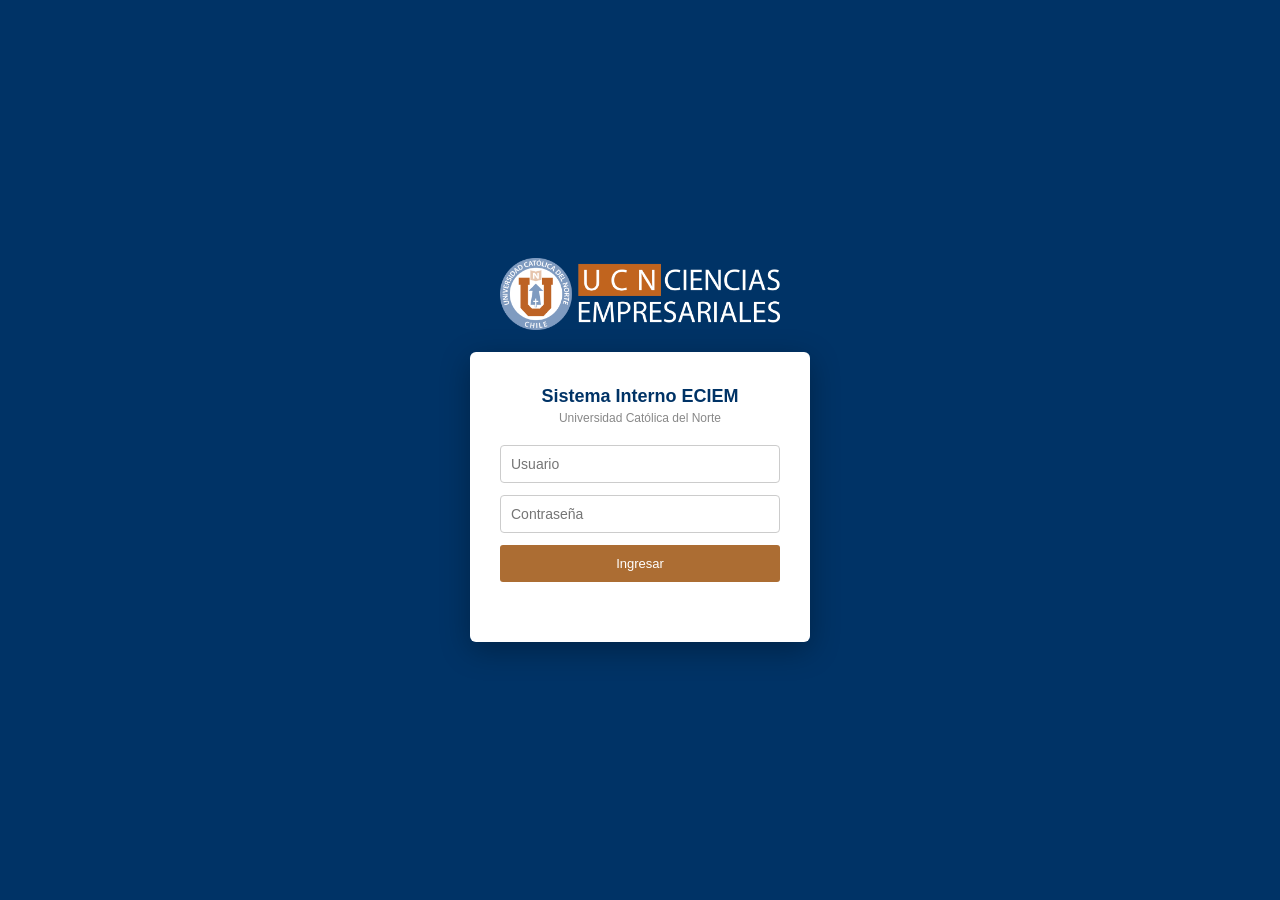
<file: index.html>
<!DOCTYPE html>
<html lang="es">
<head>
<meta charset="utf-8">
<meta name="viewport" content="width=device-width,initial-scale=1">
<title>Sistema Interno ECIEM</title>
<link rel="stylesheet" href="css/ucn.css">
<!-- Vendor: Plotly + SheetJS vía CDN (o mover a /vendor para offline) -->
<script src="https://cdn.plot.ly/plotly-2.35.2.min.js"></script>
</head>
<body>
<div id="app">
  <aside id="sidebar">
    <div class="brand">
      <img src="assets/logo-ucn.png" alt="Universidad Católica del Norte" class="brand-logo">
      <div class="brand-text">Sistema Interno ECIEM</div>
    </div>
    <ul class="menu" id="menu"></ul>
  </aside>
  <div id="main">
    <header id="header">
      <button class="toggle" id="toggle">☰</button>
      <span class="title"></span>
      <span class="spacer"></span>
      <span id="poll-note" style="font-size:12px;opacity:0;transition:opacity .4s;margin-right:14px">Datos actualizados</span>
      <span id="who" style="font-size:12px;margin-right:14px;opacity:.85"></span>
      <span class="logout" id="logout">Cerrar sesión</span>
    </header>
    <main id="content"></main>
  </div>
</div>

<!-- Config + capas (secrets.js NO se versiona; ver .gitignore) -->
<script src="settings.js"></script>
<script src="config.js"></script>
<script src="js/api.js"></script>
<script src="js/auth.js"></script>
<script src="js/charts.js"></script>
<script src="js/ui.js"></script>
<!-- Secciones -->
<script src="js/sections/oferta.js"></script>
<script src="js/sections/egresados.js"></script>
<script src="js/sections/postgrado.js"></script>
<script src="js/sections/convenios.js"></script>
<script src="js/sections/aprendizaje.js"></script>
<script src="js/sections/publicaciones.js"></script>
<script src="js/sections/proyectos.js"></script>
<script src="js/sections/permisos.js"></script>
<script src="js/sections/actas.js"></script>
<!-- Núcleo -->
<script src="js/router.js"></script>
<script src="js/poll.js"></script>
<script src="js/app.js"></script>
</body>
</html>
</file>
<file: css/ucn.css>
:root{
  --ucn-azul:#7E9BC0; --ucn-azul-oscuro:#003366; --ucn-tierra:#AC6D33;
  --ucn-tierra-claro:#C9A87C; --ucn-gris:#5A5A5A; --sidebar:#002244;
}
*{box-sizing:border-box}
body{margin:0;font-family:Arial,Helvetica,sans-serif;background:#ecf0f5;color:#333}
a{text-decoration:none}

/* Layout */
#app{display:flex;min-height:100vh}
#sidebar{width:280px;background:var(--sidebar);color:#b8c7ce;flex-shrink:0;transition:margin .2s}
#sidebar.collapsed{margin-left:-280px}
#main{flex:1;display:flex;flex-direction:column;min-width:0}

/* Header */
#header{height:50px;background:var(--ucn-azul-oscuro);color:#fff;display:flex;
  align-items:center;padding:0 15px;gap:12px}
#header .toggle{cursor:pointer;font-size:18px;background:none;border:none;color:#fff}
#header .title{font-weight:bold}
#header .spacer{flex:1}
#header .logout{color:#fff;cursor:pointer;font-size:13px;opacity:.85}
#header .logout:hover{opacity:1}

/* Sidebar menu */
.brand{background:var(--ucn-azul-oscuro);color:#fff;font-weight:bold;padding:16px 15px;
  font-size:15px;border-bottom:1px solid #001a33;text-align:center}
.brand-logo{width:100%;max-width:210px;height:auto;display:block;margin:0 auto 10px}
.brand-text{font-size:14px;font-weight:bold;color:#fff}
.menu{list-style:none;margin:0;padding:0}
.menu li a{display:flex;align-items:center;gap:10px;padding:11px 15px;color:#b8c7ce;
  border-left:3px solid transparent;font-size:14px}
.menu li a:hover,.menu li a.active{background:var(--ucn-tierra);border-left-color:var(--ucn-tierra);color:#fff}
.menu .sub a{padding-left:38px;font-size:13px;background:#001a33}
.menu .group>a{font-weight:600}
.menu .caret{margin-left:auto;font-size:11px;opacity:.7}

/* Content */
#content{padding:18px;flex:1}
.page-title{font-size:22px;color:var(--ucn-azul-oscuro);margin:0 0 4px}
.page-sub{color:var(--ucn-gris);margin:0 0 18px;font-size:13px}

/* Value boxes */
.vb-row{display:grid;grid-template-columns:repeat(4,1fr);gap:15px;margin-bottom:18px}
.vb{border-radius:3px;color:#fff;padding:14px 16px;position:relative;min-height:92px;overflow:hidden}
.vb .val{font-size:30px;font-weight:bold;line-height:1}
.vb .sub{font-size:13px;margin-top:6px}
.vb .ico{position:absolute;right:12px;bottom:8px;font-size:44px;opacity:.25}
.vb.blue{background:#3c8dbc}.vb.green{background:#00a65a}.vb.yellow{background:#f39c12}
.vb.red{background:#dd4b39}.vb.purple{background:#605ca8}

/* Boxes / cards */
.box{background:#fff;border-top:3px solid var(--ucn-azul);border-radius:3px;
  box-shadow:0 1px 1px rgba(0,0,0,.1);margin-bottom:18px}
.box-head{padding:10px 14px;border-bottom:1px solid #f4f4f4;font-weight:600;color:#444}
.box-body{padding:12px 14px}
.grid-2{display:grid;grid-template-columns:1fr 1fr;gap:18px}
@media(max-width:1100px){.grid-2{grid-template-columns:1fr}.vb-row{grid-template-columns:repeat(2,1fr)}}

/* Filters */
.filters{display:flex;flex-wrap:wrap;gap:10px;align-items:end;margin-bottom:14px}
.filters .fld{display:flex;flex-direction:column;font-size:12px;color:#555}
.filters select{padding:6px 8px;border:1px solid #ccc;border-radius:3px;min-width:150px;font-size:13px}
.btn{background:var(--ucn-tierra);color:#fff;border:none;padding:7px 14px;border-radius:3px;
  cursor:pointer;font-size:13px}
.btn:hover{background:#95591f}
.btn.sec{background:var(--ucn-azul-oscuro)}

/* Table */
table.dt{width:100%;border-collapse:collapse;font-size:13px}
table.dt th{background:var(--ucn-azul-oscuro);color:#fff;text-align:left;padding:8px;font-weight:600}
table.dt td{padding:7px 8px;border-bottom:1px solid #eee}
table.dt tr:hover td{background:#f7fbff}

.plot{width:100%;min-height:300px}
.empty{color:#999;text-align:center;padding:40px 0;font-style:italic}
.loading{color:var(--ucn-azul-oscuro);text-align:center;padding:30px 0}

/* Login */
#login-wrap{display:flex;align-items:center;justify-content:center;min-height:100vh;background:var(--ucn-azul-oscuro)}
.login-card{background:#fff;border-radius:6px;padding:34px 30px;width:340px;box-shadow:0 8px 30px rgba(0,0,0,.3)}
.login-card h1{font-size:18px;color:var(--ucn-azul-oscuro);margin:0 0 4px;text-align:center}
.login-card p{font-size:12px;color:#888;text-align:center;margin:0 0 20px}
.login-card input{width:100%;padding:10px;margin-bottom:12px;border:1px solid #ccc;border-radius:4px;font-size:14px}
.login-card .btn{width:100%;padding:11px}
.login-err{color:var(--ucn-tierra);font-size:12px;text-align:center;margin-top:10px;min-height:16px}

/* ---- Pestañas Resumen / Datos ---- */
.tabs-bar{display:flex;gap:2px;border-bottom:2px solid #e0e6ee;margin-bottom:18px}
.tab-btn{background:none;border:none;padding:10px 20px;font-size:14px;cursor:pointer;
  color:#5A5A5A;border-bottom:3px solid transparent;margin-bottom:-2px;font-weight:600}
.tab-btn:hover{color:#003366}
.tab-btn.active{color:#003366;border-bottom-color:#AC6D33}
.tab-pane{display:none}
.tab-pane.active{display:block}

/* ---- Tabla de datos descargable ---- */
.datatable-wrap{background:#fff;border-radius:4px;box-shadow:0 1px 2px rgba(0,0,0,.08);padding:14px}
.datatable-toolbar{display:flex;justify-content:space-between;align-items:center;margin-bottom:12px}
.datatable-count{color:#5A5A5A;font-size:13px}
.datatable-scroll{overflow-x:auto;max-height:600px;overflow-y:auto}
.datatable-scroll table.dt{width:100%;border-collapse:collapse;font-size:13px;white-space:nowrap}
.datatable-scroll th{position:sticky;top:0;background:#003366;color:#fff;padding:8px 10px;text-align:left;font-weight:600}
.datatable-scroll td{padding:6px 10px;border-bottom:1px solid #eef2f6}
.datatable-scroll tr:hover td{background:#f5f8fc}

/* ---- Filtros propios de la tabla de datos ---- */
.datatable-filters{display:flex;flex-wrap:wrap;gap:8px;align-items:center;
  padding-bottom:12px;margin-bottom:12px;border-bottom:1px solid #eef2f6}
.datatable-filters select.dt-filter{padding:6px 10px;border:1px solid #ccc;border-radius:4px;
  font-size:13px;background:#fff;color:#333;min-width:130px}
.datatable-filters .dt-clear{padding:6px 12px;font-size:13px}

/* ---- Cabecera de bienvenida con logo (página de inicio) ---- */
.inicio-hero{background:var(--ucn-azul-oscuro);border-radius:8px;padding:28px 32px;
  margin-bottom:24px;display:flex;align-items:center;gap:28px;flex-wrap:wrap;
  box-shadow:0 2px 6px rgba(0,0,0,.15)}
.inicio-logo{height:80px;width:auto;flex-shrink:0}
.inicio-hero-text{color:#fff}
.inicio-hero-title{font-size:24px;font-weight:bold;margin-bottom:4px}
.inicio-hero-sub{font-size:14px;color:#b8c7ce}
@media(max-width:600px){
  .inicio-hero{flex-direction:column;text-align:center;gap:16px}
  .inicio-logo{height:60px}
}

/* ---- Logo en la página de login ---- */
.login-col{display:flex;flex-direction:column;align-items:center;gap:22px}
.login-logo{width:280px;max-width:80vw;height:auto}
</file>
